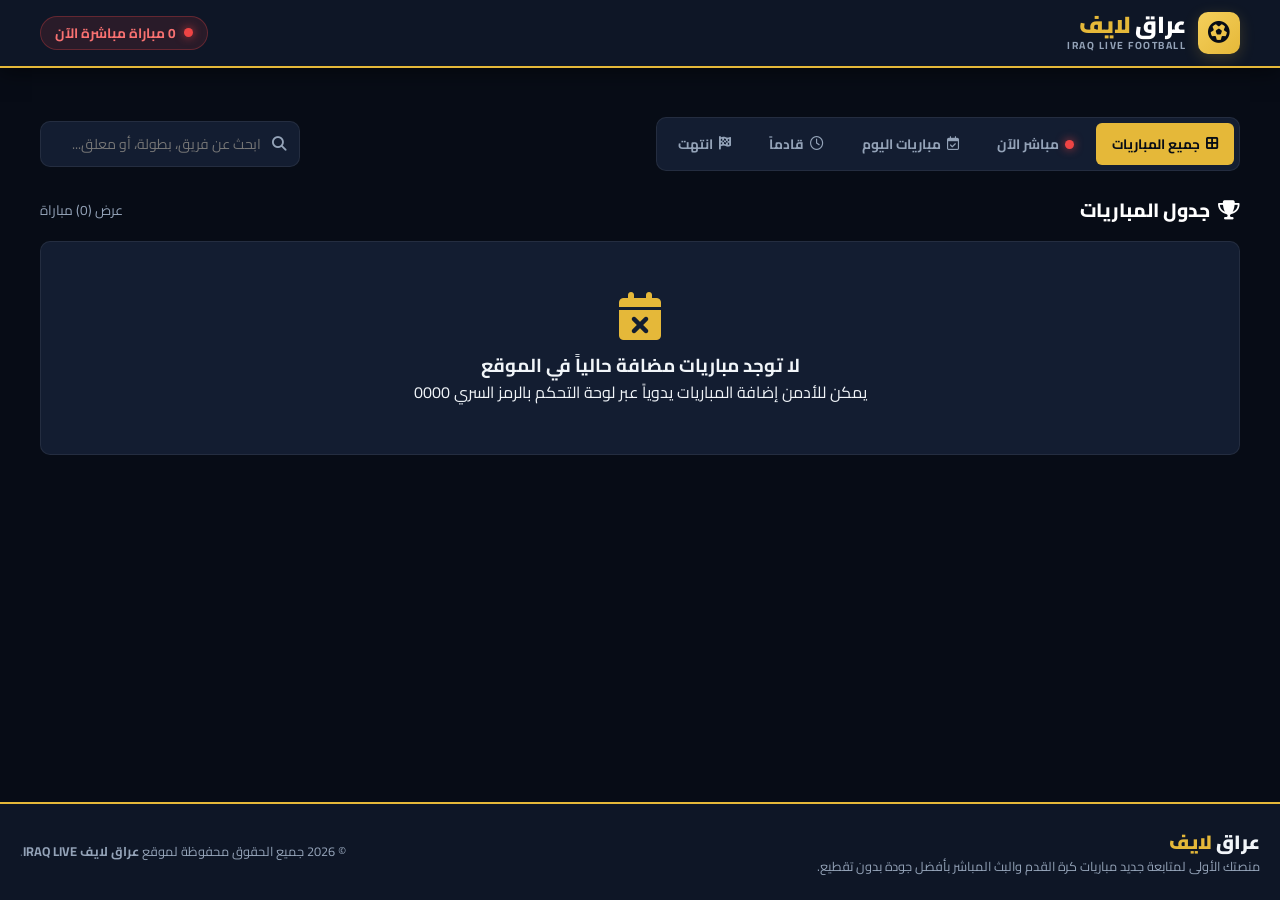
<file: index.html>
<!DOCTYPE html>
<html lang="ar" dir="rtl">
<head>
    <meta charset="UTF-8">
    <meta name="viewport" content="width=device-width, initial-scale=1.0">
    <title>عراق لايف - مشاهدة مباريات كرة القدم بث مباشر</title>
    <meta name="description" content="موقع عراق لايف لمشاهدة مباريات كرة القدم اليوم بث مباشر بدون تقطيع، الدوري العراقي الممتاز، البطولات العربية والأوروبية.">
    
    <!-- Google Fonts: Cairo & Readex Pro -->
    <link rel="preconnect" href="https://fonts.googleapis.com">
    <link rel="preconnect" href="https://fonts.gstatic.com" crossorigin>
    <link href="https://fonts.googleapis.com/css2?family=Cairo:wght@400;600;700;800;900&family=Readex+Pro:wght@400;500;600;700&display=swap" rel="stylesheet">
    
    <!-- FontAwesome Icons -->
    <link rel="stylesheet" href="https://cdnjs.cloudflare.com/ajax/libs/font-awesome/6.5.1/css/all.min.css">
    
    <!-- Stylesheet -->
    <link rel="stylesheet" href="styles.css">
</head>
<body>

    <!-- Header Navigation Bar -->
    <header class="main-header">
        <div class="header-container">
            <!-- Secret Trigger on Brand Logo: Triple Click or Click Logo Icon -->
            <a href="index.html" class="brand-logo" id="brandLogo" title="عراق لايف">
                <div class="logo-icon" id="secretLogoTrigger">
                    <i class="fa-solid fa-futbol"></i>
                </div>
                <div class="logo-text">
                    <h1>عراق <span>لايف</span></h1>
                    <span class="logo-tagline">IRAQ LIVE FOOTBALL</span>
                </div>
            </a>

            <div class="header-stats">
                <div class="stat-badge live-pulse">
                    <span class="pulse-dot"></span>
                    <span class="stat-text"><strong id="liveMatchesCount">0</strong> مباراة مباشرة الآن</span>
                </div>
            </div>

            <!-- Removed Public Admin Button from Header -->
        </div>
    </header>

    <!-- Main Content Container -->
    <main class="main-container">

        <!-- Hero Featured Match Banner -->
        <section class="hero-featured" id="heroFeaturedSection">
            <!-- Dynamic Featured Match Content -->
        </section>

        <!-- Filter & Search Section -->
        <section class="controls-section">
            <div class="filter-tabs" id="filterTabs">
                <button class="filter-btn active" data-filter="all">
                    <i class="fa-solid fa-border-all"></i> جميع المباريات
                </button>
                <button class="filter-btn live-filter" data-filter="live">
                    <span class="pulse-dot"></span> مباشر الآن
                </button>
                <button class="filter-btn" data-filter="today">
                    <i class="fa-regular fa-calendar-check"></i> مباريات اليوم
                </button>
                <button class="filter-btn" data-filter="upcoming">
                    <i class="fa-regular fa-clock"></i> قادماً
                </button>
                <button class="filter-btn" data-filter="finished">
                    <i class="fa-solid fa-flag-checkered"></i> انتهت
                </button>
            </div>

            <div class="search-box">
                <i class="fa-solid fa-magnifying-glass search-icon"></i>
                <input type="text" id="searchInput" placeholder="ابحث عن فريق، بطولة، أو معلق...">
            </div>
        </section>

        <!-- Match List / Grid Container -->
        <section class="matches-section">
            <div class="section-title">
                <h2><i class="fa-solid fa-trophy gold-icon"></i> جدول المباريات</h2>
                <span class="matches-count-label" id="matchesCountLabel">جاري التحميل...</span>
            </div>

            <div class="matches-grid" id="matchesGrid">
                <!-- Dynamic Match Cards -->
            </div>

            <div class="empty-state hidden" id="emptyState">
                <i class="fa-solid fa-calendar-xmark"></i>
                <h3>لا توجد مباريات مضافة حالياً في الموقع</h3>
                <p>يمكن للأدمن إضافة المباريات يدوياً عبر لوحة التحكم بالرمز السري 0000</p>
            </div>

        </section>
    </main>

    <!-- Footer -->
    <footer class="main-footer">
        <div class="footer-container">
            <div class="footer-brand">
                <h3>عراق <span>لايف</span></h3>
                <p>منصتك الأولى لمتابعة جديد مباريات كرة القدم والبث المباشر بأفضل جودة بدون تقطيع.</p>
            </div>
            <div class="footer-copy">
                <p>&copy; 2026 جميع الحقوق محفوظة لموقع <strong>عراق لايف IRAQ LIVE</strong><span id="secretFooterDot" style="cursor:pointer; opacity:0.6;">.</span></p>
            </div>
        </div>
    </footer>

    <!-- Secret Admin Password Modal (Triggers via key shortcut 0000, logo click, or secret dot) -->
    <div class="modal-overlay hidden" id="adminLoginModal">
        <div class="modal-card login-modal-card">
            <div class="modal-header">
                <h3><i class="fa-solid fa-user-shield gold-icon"></i> الدخول لوحة الأدمن</h3>
                <button class="modal-close-btn" id="closeAdminLoginModal">&times;</button>
            </div>
            <div class="modal-body text-center">
                <div class="lock-avatar">
                    <i class="fa-solid fa-shield-halved"></i>
                </div>
                <p class="login-instruction">أدخل الرقم السري للوصول للوحة التحكم وإدارة المباريات والنتائج</p>

                <form id="adminLoginForm">
                    <div class="pin-input-group">
                        <input type="password" id="adminPinInput" maxlength="6" placeholder="أدخل الرقم السري" autocomplete="off" autofocus>
                        <button type="submit" class="btn-gold-submit">
                            دخول <i class="fa-solid fa-arrow-left"></i>
                        </button>
                    </div>
                    <div class="error-msg hidden" id="adminLoginError">
                        <i class="fa-solid fa-triangle-exclamation"></i> الرقم السري غير صحيح! حاول مجدداً.
                    </div>
                </form>
            </div>
        </div>
    </div>

    <!-- Admin Dashboard Drawer Panel -->
    <div class="admin-panel-drawer hidden" id="adminPanel">
        <div class="admin-panel-header">
            <div class="admin-title">
                <h2><i class="fa-solid fa-sliders gold-icon"></i> لوحة تحكم المباريات - <span>عراق لايف</span></h2>
                <span class="admin-status-badge"><i class="fa-solid fa-check-circle"></i> تم تسجيل الدخول بأمان</span>
            </div>
            <div class="admin-actions">
                <button class="btn-reset-data" id="resetDataBtn" title="استعادة المباريات الافتراضية">
                    <i class="fa-solid fa-rotate-left"></i> استعادة المباريات المبدئية
                </button>
                <button class="btn-close-admin" id="closeAdminPanelBtn">
                    إغلاق اللوحة <i class="fa-solid fa-xmark"></i>
                </button>
            </div>
        </div>

        <div class="admin-panel-content">
            <!-- Form Card for Add / Edit Match -->
            <div class="admin-card form-card">
                <div class="admin-card-header">
                    <h3 id="formTitle"><i class="fa-solid fa-plus-circle gold-icon"></i> إضافة مباراة جديدة</h3>
                    <button class="btn-cancel-edit hidden" id="cancelEditBtn"><i class="fa-solid fa-xmark"></i> إلغاء التعديل</button>
                </div>
                
                <form id="matchForm" class="match-form">
                    <input type="hidden" id="matchIdInput">

                    <div class="form-grid">
                        <div class="form-group span-2">
                            <label for="tournamentInput"><i class="fa-solid fa-trophy"></i> البطولة / الدوري</label>
                            <input type="text" id="tournamentInput" placeholder="مثال: الدوري العراقي الممتاز، دوري أبطال آسيا..." required>
                        </div>

                        <div class="form-group">
                            <label for="team1Input"><i class="fa-solid fa-shield"></i> الفريق الأول (المستضيف)</label>
                            <input type="text" id="team1Input" placeholder="مثال: القوة الجوية" required>
                        </div>
                        <div class="form-group">
                            <label for="logoFile1Input"><i class="fa-solid fa-upload"></i> اختر شعار الفريق الأول من جهازك</label>
                            <div class="file-upload-wrapper">
                                <input type="file" id="logoFile1Input" accept="image/*" class="file-input-hidden">
                                <label for="logoFile1Input" class="btn-file-select">
                                    <i class="fa-solid fa-image"></i> اختر صورة من الجهاز
                                </label>
                                <div class="logo-preview-box" id="logo1Preview">
                                    <span>لا توجد صورة</span>
                                </div>
                            </div>
                        </div>

                        <div class="form-group">
                            <label for="team2Input"><i class="fa-solid fa-shield"></i> الفريق الثاني (الضيف)</label>
                            <input type="text" id="team2Input" placeholder="مثال: الشرطة" required>
                        </div>
                        <div class="form-group">
                            <label for="logoFile2Input"><i class="fa-solid fa-upload"></i> اختر شعار الفريق الثاني من جهازك</label>
                            <div class="file-upload-wrapper">
                                <input type="file" id="logoFile2Input" accept="image/*" class="file-input-hidden">
                                <label for="logoFile2Input" class="btn-file-select">
                                    <i class="fa-solid fa-image"></i> اختر صورة من الجهاز
                                </label>
                                <div class="logo-preview-box" id="logo2Preview">
                                    <span>لا توجد صورة</span>
                                </div>
                            </div>
                        </div>

                        <div class="form-group span-2">
                            <label for="statusInput"><i class="fa-solid fa-signal"></i> حالة المباراة</label>
                            <select id="statusInput" required>
                                <option value="live">مباشر الآن 🔴</option>
                                <option value="upcoming">قادماً / لم تبدأ ⏳</option>
                                <option value="finished">انتهت 🏁</option>
                            </select>
                        </div>

                        <div class="form-group span-2">
                            <label><i class="fa-solid fa-calculator"></i> نتيجة المباراة (التحكم بزر الزائد والناقص)</label>
                            <div class="form-score-controller">
                                <div class="score-team-box">
                                    <span class="score-team-title" id="formTeam1Name">الفريق الأول</span>
                                    <div class="counter-control">
                                        <button type="button" class="btn-counter" id="formScore1Minus"><i class="fa-solid fa-minus"></i></button>
                                        <input type="number" id="score1Input" value="0" min="0" readonly>
                                        <button type="button" class="btn-counter btn-plus" id="formScore1Plus"><i class="fa-solid fa-plus"></i></button>
                                    </div>
                                </div>

                                <div class="score-vs-divider">VS</div>

                                <div class="score-team-box">
                                    <span class="score-team-title" id="formTeam2Name">الفريق الثاني</span>
                                    <div class="counter-control">
                                        <button type="button" class="btn-counter" id="formScore2Minus"><i class="fa-solid fa-minus"></i></button>
                                        <input type="number" id="score2Input" value="0" min="0" readonly>
                                        <button type="button" class="btn-counter btn-plus" id="formScore2Plus"><i class="fa-solid fa-plus"></i></button>
                                    </div>
                                </div>
                            </div>
                        </div>

                        <div class="form-group">
                            <label for="matchTimeInput"><i class="fa-regular fa-clock"></i> توقيت المباراة</label>
                            <input type="text" id="matchTimeInput" placeholder="مثال: 08:30 مساءً / اليوم" required>
                        </div>

                        <div class="form-group">
                            <label for="channelInput"><i class="fa-solid fa-tv"></i> القناة الناقلة</label>
                            <input type="text" id="channelInput" placeholder="مثال: الرابعة العراقية HD" required>
                        </div>

                        <div class="form-group span-2">
                            <label for="commentatorInput"><i class="fa-solid fa-microphone"></i> المعلق</label>
                            <input type="text" id="commentatorInput" placeholder="مثال: علي لفته" required>
                        </div>

                        <div class="form-group span-2">
                            <label for="streamLinkInput"><i class="fa-solid fa-video"></i> رابط البث المباشر الرئيسي (رابط video / iframe / YouTube)</label>
                            <textarea id="streamLinkInput" rows="2" placeholder="ضع رابط الفيديو أو كود Embed iFrame للبث هنا..."></textarea>
                        </div>

                        <div class="form-group span-2">
                            <label for="streamLink2Input"><i class="fa-solid fa-server"></i> رابط سيرفر البث الثاني (اختياري)</label>
                            <input type="text" id="streamLink2Input" placeholder="رابط سيرفر احتياطي...">
                        </div>

                        <div class="form-group span-2 checkbox-group">
                            <label class="custom-checkbox">
                                <input type="checkbox" id="isFeaturedInput">
                                <span class="checkmark"></span>
                                <span class="checkbox-text"><i class="fa-solid fa-star gold-icon"></i> تثبيت المباراة كمباراة القمة في أعلى الصفحة (Hero Banner)</span>
                            </label>
                        </div>
                    </div>

                    <div class="form-actions">
                        <button type="submit" class="btn-save-match" id="saveMatchBtn">
                            <i class="fa-solid fa-floppy-disk"></i> حفظ المباراة
                        </button>
                    </div>
                </form>
            </div>

            <!-- Existing Matches Table -->
            <div class="admin-card table-card">
                <div class="admin-card-header">
                    <h3><i class="fa-solid fa-list-check gold-icon"></i> قائمة المباريات المضافة (تحديث النتيجة فوراً بأزرار + و -)</h3>
                </div>
                <div class="table-responsive">
                    <table class="admin-matches-table">
                        <thead>
                            <tr>
                                <th>المباراة والتعديل السريع للنتيجة (+ / -)</th>
                                <th>البطولة</th>
                                <th>الحالة</th>
                                <th>التوقيت</th>
                                <th>القناة والمعلق</th>
                                <th>الإجراءات</th>
                            </tr>
                        </thead>
                        <tbody id="adminMatchesTableBody">
                            <!-- Dynamic Rows -->
                        </tbody>
                    </table>
                </div>
            </div>
        </div>
    </div>

    <!-- JavaScript Bundle -->
    <script src="app.js"></script>
</body>
</html>
</file>
<file: styles.css>
/* =============================================================
   عراق لايف - IRAQ LIVE FOOTBALL PORTAL
   Handcrafted Authentic Sports Media Design System (2026)
============================================================= */

:root {
    /* Color Palette - Deep Obsidian Dark & Iraqi Metallic Gold */
    --bg-body: #070c16;
    --bg-header: #0e1626;
    --bg-card: #131d31;
    --bg-card-hover: #19263e;
    --bg-surface: #0a111f;
    --bg-input: #080d19;

    /* Accents */
    --gold-primary: #e5b839;
    --gold-hover: #f3c748;
    --gold-dark: #b38a1e;
    --gold-subtle: rgba(229, 184, 57, 0.15);
    
    --live-red: #ef4444;
    --live-red-bg: rgba(239, 68, 68, 0.12);
    --green-emerald: #10b981;
    
    /* Text Colors */
    --text-main: #f1f5f9;
    --text-muted: #94a3b8;
    --text-subtle: #64748b;
    --text-gold: #f5cf5b;

    /* Crisp Handcrafted Borders & Shadows */
    --border-main: 1px solid rgba(255, 255, 255, 0.07);
    --border-gold: 1px solid rgba(229, 184, 57, 0.3);
    --border-gold-strong: 1px solid #e5b839;
    --shadow-card: 0 4px 20px rgba(0, 0, 0, 0.4);
    --shadow-gold: 0 4px 15px rgba(229, 184, 57, 0.2);

    /* Typography & Radii */
    --font-arabic: 'Cairo', system-ui, -apple-system, sans-serif;
    --radius-sm: 6px;
    --radius-md: 10px;
    --radius-lg: 14px;
    --radius-pill: 50px;
    --transition: all 0.2s ease-in-out;
}

/* Reset & Core Setup */
*, *::before, *::after {
    margin: 0;
    padding: 0;
    box-sizing: border-box;
}

body {
    font-family: var(--font-arabic);
    background-color: var(--bg-body);
    color: var(--text-main);
    line-height: 1.5;
    direction: rtl;
    min-height: 100vh;
    display: flex;
    flex-direction: column;
    -webkit-font-smoothing: antialiased;
}

a {
    color: inherit;
    text-decoration: none;
}

button, input, select, textarea {
    font-family: inherit;
    outline: none;
    border: none;
}

button {
    cursor: pointer;
    transition: var(--transition);
}

.hidden {
    display: none !important;
}

.gold-text {
    color: var(--gold-primary);
}

.pulse-dot {
    width: 9px;
    height: 9px;
    background-color: var(--live-red);
    border-radius: 50%;
    display: inline-block;
    box-shadow: 0 0 10px rgba(239, 68, 68, 0.8);
    animation: livePulse 1.6s infinite ease-in-out;
}

@keyframes livePulse {
    0% { transform: scale(0.95); opacity: 0.8; }
    50% { transform: scale(1.2); opacity: 1; }
    100% { transform: scale(0.95); opacity: 0.8; }
}

/* =============================================================
   1. Header Navigation Bar
============================================================= */
.main-header {
    background-color: var(--bg-header);
    border-bottom: 2px solid var(--gold-primary);
    box-shadow: 0 4px 20px rgba(0, 0, 0, 0.5);
    position: sticky;
    top: 0;
    z-index: 100;
}

.header-container {
    max-width: 1240px;
    margin: 0 auto;
    padding: 12px 20px;
    display: flex;
    align-items: center;
    justify-content: space-between;
}

.brand-logo {
    display: flex;
    align-items: center;
    gap: 12px;
}

.logo-icon {
    width: 42px;
    height: 42px;
    background: linear-gradient(135deg, #f5cf5b 0%, #e5b839 100%);
    color: var(--bg-body);
    border-radius: var(--radius-md);
    display: flex;
    align-items: center;
    justify-content: center;
    font-size: 1.35rem;
    box-shadow: var(--shadow-gold);
    cursor: pointer;
}

.logo-text h1 {
    font-size: 1.45rem;
    font-weight: 900;
    color: #ffffff;
    line-height: 1.1;
    letter-spacing: -0.3px;
}

.logo-text h1 span {
    color: var(--gold-primary);
}

.logo-tagline {
    font-size: 0.65rem;
    font-weight: 700;
    color: var(--text-muted);
    letter-spacing: 1.5px;
    display: block;
}

.header-stats .stat-badge {
    background: var(--live-red-bg);
    border: 1px solid rgba(239, 68, 68, 0.3);
    color: #f87171;
    padding: 6px 14px;
    border-radius: var(--radius-pill);
    font-size: 0.85rem;
    font-weight: 700;
    display: flex;
    align-items: center;
    gap: 8px;
}

/* =============================================================
   2. Main Layout Container & Date/Filter Bar
============================================================= */
.main-container {
    max-width: 1240px;
    width: 100%;
    margin: 0 auto;
    padding: 24px 20px 60px 20px;
    flex: 1;
}

/* Hero Featured Card */
.hero-featured {
    margin-bottom: 25px;
}

.hero-card {
    background: linear-gradient(180deg, #162238 0%, #0e1728 100%);
    border: var(--border-gold);
    border-radius: var(--radius-lg);
    padding: 24px;
    box-shadow: var(--shadow-card);
    position: relative;
    overflow: hidden;
}

.hero-card::before {
    content: '';
    position: absolute;
    top: 0;
    left: 0;
    right: 0;
    height: 3px;
    background: linear-gradient(90deg, #e5b839, #f5cf5b, #e5b839);
}

.hero-top-badge {
    display: flex;
    align-items: center;
    justify-content: space-between;
    margin-bottom: 20px;
}

.featured-tag {
    background: var(--gold-primary);
    color: var(--bg-body);
    font-weight: 800;
    font-size: 0.78rem;
    padding: 4px 12px;
    border-radius: var(--radius-sm);
    display: inline-flex;
    align-items: center;
    gap: 5px;
}

.tournament-badge {
    color: var(--text-muted);
    font-size: 0.9rem;
    font-weight: 700;
}

.hero-teams-wrapper {
    display: grid;
    grid-template-columns: 1fr auto 1fr;
    align-items: center;
    gap: 15px;
    text-align: center;
    padding: 10px 0;
}

.hero-team {
    display: flex;
    flex-direction: column;
    align-items: center;
    gap: 10px;
}

.team-logo-frame {
    width: 72px;
    height: 72px;
    background: var(--bg-surface);
    border: 1px solid var(--border-subtle);
    border-radius: 50%;
    display: flex;
    align-items: center;
    justify-content: center;
    padding: 10px;
    box-shadow: inset 0 0 10px rgba(0,0,0,0.5);
}

.team-logo-frame img {
    max-width: 100%;
    max-height: 100%;
    object-fit: contain;
}

.team-logo-fallback {
    font-size: 1.8rem;
    color: var(--gold-primary);
}

.team-name {
    font-size: 1.15rem;
    font-weight: 800;
    color: #ffffff;
}

.hero-vs-box {
    display: flex;
    flex-direction: column;
    align-items: center;
    gap: 8px;
}

.hero-score-badge {
    background: var(--bg-surface);
    border: 1px solid var(--border-gold);
    color: var(--gold-primary);
    font-size: 1.7rem;
    font-weight: 900;
    padding: 6px 20px;
    border-radius: var(--radius-md);
    letter-spacing: 2px;
}

.match-status-tag {
    padding: 4px 12px;
    border-radius: var(--radius-pill);
    font-size: 0.8rem;
    font-weight: 700;
}

.match-status-tag.live {
    background: var(--live-red-bg);
    color: var(--live-red);
    border: 1px solid rgba(239, 68, 68, 0.3);
}

.match-status-tag.upcoming {
    background: rgba(59, 130, 246, 0.12);
    color: #60a5fa;
    border: 1px solid rgba(59, 130, 246, 0.3);
}

.match-status-tag.finished {
    background: rgba(100, 116, 139, 0.12);
    color: var(--text-muted);
    border: 1px solid rgba(100, 116, 139, 0.3);
}

.hero-meta-bar {
    margin-top: 20px;
    padding-top: 15px;
    border-top: var(--border-main);
    display: flex;
    align-items: center;
    justify-content: space-between;
    flex-wrap: wrap;
    gap: 12px;
}

.hero-info-item {
    font-size: 0.85rem;
    color: var(--text-muted);
    display: flex;
    align-items: center;
    gap: 6px;
}

.hero-info-item i {
    color: var(--gold-primary);
}

.btn-hero-watch {
    background: var(--gold-primary);
    color: var(--bg-body);
    font-weight: 800;
    padding: 10px 22px;
    border-radius: var(--radius-md);
    font-size: 0.92rem;
    display: inline-flex;
    align-items: center;
    gap: 8px;
    box-shadow: var(--shadow-gold);
}

.btn-hero-watch:hover {
    background: var(--gold-hover);
    transform: translateY(-1px);
}

/* =============================================================
   3. Sports Schedule Filters & Match Grid
============================================================= */
.controls-section {
    display: flex;
    align-items: center;
    justify-content: space-between;
    gap: 15px;
    margin-bottom: 25px;
    flex-wrap: wrap;
}

.filter-tabs {
    display: flex;
    align-items: center;
    gap: 6px;
    background: var(--bg-card);
    padding: 5px;
    border-radius: var(--radius-md);
    border: var(--border-main);
    overflow-x: auto;
}

.filter-btn {
    background: transparent;
    color: var(--text-muted);
    padding: 8px 16px;
    border-radius: var(--radius-sm);
    font-weight: 700;
    font-size: 0.85rem;
    display: flex;
    align-items: center;
    gap: 6px;
    white-space: nowrap;
}

.filter-btn.active {
    background: var(--gold-primary);
    color: var(--bg-body);
}

.search-box {
    position: relative;
    min-width: 260px;
}

.search-icon {
    position: absolute;
    right: 14px;
    top: 50%;
    transform: translateY(-50%);
    color: var(--text-muted);
    font-size: 0.9rem;
}

.search-box input {
    width: 100%;
    background: var(--bg-card);
    border: var(--border-main);
    color: var(--text-main);
    padding: 9px 38px 9px 14px;
    border-radius: var(--radius-md);
    font-size: 0.88rem;
}

.search-box input:focus {
    border-color: var(--gold-primary);
}

/* Matches Grid & Cards */
.matches-section {
    margin-bottom: 40px;
}

.section-title {
    display: flex;
    align-items: center;
    justify-content: space-between;
    margin-bottom: 16px;
}

.section-title h2 {
    font-size: 1.2rem;
    font-weight: 800;
    color: #ffffff;
    display: flex;
    align-items: center;
    gap: 8px;
}

.matches-count-label {
    color: var(--text-muted);
    font-size: 0.85rem;
}

.matches-grid {
    display: grid;
    grid-template-columns: repeat(auto-fill, minmax(340px, 1fr));
    gap: 18px;
}

.match-card {
    background: var(--bg-card);
    border: var(--border-main);
    border-radius: var(--radius-md);
    padding: 16px;
    display: flex;
    flex-direction: column;
    gap: 12px;
    transition: var(--transition);
    box-shadow: var(--shadow-card);
}

.match-card:hover {
    background: var(--bg-card-hover);
    border-color: rgba(229, 184, 57, 0.4);
}

.match-card-header {
    display: flex;
    align-items: center;
    justify-content: space-between;
    border-bottom: 1px dashed rgba(255, 255, 255, 0.08);
    padding-bottom: 10px;
}

.card-tournament {
    font-size: 0.82rem;
    font-weight: 700;
    color: var(--gold-primary);
    white-space: nowrap;
    overflow: hidden;
    text-overflow: ellipsis;
    max-width: 200px;
}

.match-card-body {
    display: grid;
    grid-template-columns: 1fr auto 1fr;
    align-items: center;
    gap: 10px;
    padding: 4px 0;
}

.card-team {
    display: flex;
    flex-direction: column;
    align-items: center;
    gap: 6px;
    text-align: center;
}

.card-team-logo {
    width: 46px;
    height: 46px;
    background: var(--bg-surface);
    border: var(--border-main);
    border-radius: 50%;
    display: flex;
    align-items: center;
    justify-content: center;
    padding: 6px;
}

.card-team-logo img {
    max-width: 100%;
    max-height: 100%;
    object-fit: contain;
}

.card-team-name {
    font-size: 0.9rem;
    font-weight: 700;
    color: #ffffff;
}

.card-score-box {
    display: flex;
    flex-direction: column;
    align-items: center;
    gap: 4px;
}

.score-pill {
    background: var(--bg-surface);
    border: 1px solid var(--border-gold);
    color: var(--gold-primary);
    font-weight: 800;
    font-size: 1.1rem;
    padding: 4px 14px;
    border-radius: var(--radius-sm);
}

.match-time-label {
    font-size: 0.72rem;
    color: var(--text-muted);
}

.match-card-footer {
    display: flex;
    align-items: center;
    justify-content: space-between;
    background: rgba(0, 0, 0, 0.2);
    padding: 8px 12px;
    border-radius: var(--radius-sm);
    font-size: 0.78rem;
    color: var(--text-muted);
}

.btn-card-watch {
    width: 100%;
    background: var(--gold-subtle);
    border: 1px solid var(--gold-primary);
    color: var(--gold-primary);
    font-weight: 700;
    padding: 9px;
    border-radius: var(--radius-sm);
    display: flex;
    align-items: center;
    justify-content: center;
    gap: 6px;
    font-size: 0.88rem;
}

.match-card:hover .btn-card-watch {
    background: var(--gold-primary);
    color: var(--bg-body);
}

/* Empty State */
.empty-state {
    text-align: center;
    padding: 50px 20px;
    background: var(--bg-card);
    border-radius: var(--radius-md);
    border: var(--border-main);
}

.empty-state i {
    font-size: 3rem;
    color: var(--gold-primary);
    margin-bottom: 12px;
}

/* =============================================================
   4. Watch Page (watch.html) Specific Layout
============================================================= */
.header-right-group {
    display: flex;
    align-items: center;
    gap: 15px;
}

.btn-back-home {
    background: var(--gold-subtle);
    border: 1px solid var(--gold-primary);
    color: var(--gold-primary);
    padding: 7px 14px;
    border-radius: var(--radius-md);
    font-size: 0.82rem;
    font-weight: 700;
    display: inline-flex;
    align-items: center;
    gap: 6px;
}

.btn-back-home:hover {
    background: var(--gold-primary);
    color: var(--bg-body);
}

.watch-container {
    display: flex;
    flex-direction: column;
    gap: 22px;
}

.watch-scoreboard-card {
    background: var(--bg-card);
    border: var(--border-gold);
    border-radius: var(--radius-md);
    padding: 20px;
    box-shadow: var(--shadow-card);
}

.scoreboard-top {
    display: flex;
    align-items: center;
    justify-content: space-between;
    margin-bottom: 15px;
    border-bottom: 1px dashed rgba(255, 255, 255, 0.08);
    padding-bottom: 10px;
}

.scoreboard-teams {
    display: grid;
    grid-template-columns: 1fr auto 1fr;
    align-items: center;
    gap: 15px;
    text-align: center;
}

.scoreboard-team-name {
    font-size: 1.25rem;
    font-weight: 800;
    color: #ffffff;
}

.scoreboard-vs-box {
    display: flex;
    flex-direction: column;
    align-items: center;
    gap: 6px;
}

.scoreboard-score-pill {
    background: var(--bg-surface);
    border: 1px solid var(--gold-primary);
    color: var(--gold-primary);
    font-size: 1.9rem;
    font-weight: 900;
    padding: 6px 22px;
    border-radius: var(--radius-md);
    letter-spacing: 3px;
}

/* Video Stage */
.player-wrapper-card {
    background: #000000;
    border: var(--border-gold);
    border-radius: var(--radius-md);
    overflow: hidden;
    box-shadow: var(--shadow-card);
}

.video-container {
    position: relative;
    width: 100%;
    padding-top: 56.25%;
    background: #000000;
}

.video-container iframe, 
.video-container video, 
.video-placeholder {
    position: absolute;
    top: 0;
    left: 0;
    width: 100%;
    height: 100%;
    border: none;
}

.video-placeholder {
    display: flex;
    flex-direction: column;
    align-items: center;
    justify-content: center;
    gap: 12px;
    background: #090f1b;
    color: var(--text-muted);
    text-align: center;
    padding: 20px;
}

.video-placeholder i {
    font-size: 3rem;
    color: var(--gold-primary);
}

.server-selector {
    padding: 12px 18px;
    background: var(--bg-header);
    border-top: var(--border-main);
    display: flex;
    align-items: center;
    gap: 12px;
    flex-wrap: wrap;
}

.server-label {
    font-size: 0.82rem;
    font-weight: 700;
    color: var(--text-muted);
}

.server-buttons {
    display: flex;
    gap: 8px;
}

.server-btn {
    background: var(--bg-card);
    border: var(--border-main);
    color: var(--text-main);
    padding: 6px 12px;
    border-radius: var(--radius-sm);
    font-size: 0.8rem;
    font-weight: 600;
}

.server-btn.active {
    background: var(--gold-primary);
    color: var(--bg-body);
    font-weight: 800;
}

/* Details Section */
.details-grid {
    display: grid;
    grid-template-columns: repeat(auto-fit, minmax(220px, 1fr));
    gap: 14px;
}

.detail-card {
    background: var(--bg-card);
    border: var(--border-main);
    border-radius: var(--radius-md);
    padding: 14px 16px;
    display: flex;
    align-items: center;
    gap: 12px;
}

.detail-icon {
    width: 40px;
    height: 40px;
    background: var(--gold-subtle);
    border: 1px solid var(--gold-primary);
    border-radius: var(--radius-sm);
    display: flex;
    align-items: center;
    justify-content: center;
    font-size: 1.1rem;
    color: var(--gold-primary);
}

.detail-info label {
    display: block;
    font-size: 0.75rem;
    color: var(--text-muted);
}

.detail-info strong {
    font-size: 0.95rem;
    color: #ffffff;
}

.link-view-all {
    color: var(--gold-primary);
    font-size: 0.85rem;
    font-weight: 700;
}

/* =============================================================
   5. Modals & Admin Dashboard
============================================================= */
.modal-overlay {
    position: fixed;
    top: 0;
    left: 0;
    right: 0;
    bottom: 0;
    background: rgba(0, 0, 0, 0.8);
    backdrop-filter: blur(4px);
    z-index: 2000;
    display: flex;
    align-items: center;
    justify-content: center;
    padding: 20px;
}

.modal-card {
    background: var(--bg-card);
    border: var(--border-gold);
    border-radius: var(--radius-lg);
    width: 100%;
    max-width: 400px;
    overflow: hidden;
    box-shadow: var(--shadow-card);
}

.modal-header {
    background: var(--bg-header);
    padding: 14px 20px;
    border-bottom: var(--border-main);
    display: flex;
    align-items: center;
    justify-content: space-between;
}

.modal-header h3 {
    font-size: 1rem;
    font-weight: 800;
}

.modal-close-btn {
    background: transparent;
    color: var(--text-muted);
    font-size: 1.5rem;
    line-height: 1;
}

.modal-body {
    padding: 20px;
}

.lock-avatar {
    width: 60px;
    height: 60px;
    background: var(--gold-subtle);
    border: 1px solid var(--gold-primary);
    border-radius: 50%;
    display: flex;
    align-items: center;
    justify-content: center;
    margin: 0 auto 12px auto;
    font-size: 1.6rem;
    color: var(--gold-primary);
}

.login-instruction {
    font-size: 0.85rem;
    color: var(--text-muted);
    margin-bottom: 16px;
}

.pin-input-group {
    display: flex;
    gap: 8px;
}

.pin-input-group input {
    flex: 1;
    background: var(--bg-body);
    border: 1px solid var(--border-gold);
    color: #ffffff;
    padding: 10px;
    border-radius: var(--radius-md);
    font-size: 1.1rem;
    text-align: center;
    letter-spacing: 4px;
}

.btn-gold-submit {
    background: var(--gold-primary);
    color: var(--bg-body);
    font-weight: 800;
    padding: 10px 18px;
    border-radius: var(--radius-md);
}

.error-msg {
    color: var(--live-red);
    font-size: 0.82rem;
    font-weight: 600;
    margin-top: 10px;
}

/* Admin Dashboard Drawer */
.admin-panel-drawer {
    position: fixed;
    top: 0;
    left: 0;
    right: 0;
    bottom: 0;
    background: var(--bg-body);
    z-index: 3000;
    overflow-y: auto;
    display: flex;
    flex-direction: column;
}

.admin-panel-header {
    background: var(--bg-header);
    border-bottom: 2px solid var(--gold-primary);
    padding: 16px 24px;
    display: flex;
    align-items: center;
    justify-content: space-between;
    position: sticky;
    top: 0;
    z-index: 10;
}

.admin-title h2 {
    font-size: 1.25rem;
    font-weight: 800;
}

.admin-title h2 span {
    color: var(--gold-primary);
}

.admin-status-badge {
    font-size: 0.78rem;
    color: var(--green-emerald);
    font-weight: 600;
}

.admin-actions {
    display: flex;
    gap: 10px;
}

.btn-reset-data {
    background: rgba(239, 68, 68, 0.12);
    border: 1px solid rgba(239, 68, 68, 0.3);
    color: var(--live-red);
    padding: 7px 14px;
    border-radius: var(--radius-md);
    font-size: 0.82rem;
    font-weight: 600;
}

.btn-close-admin {
    background: rgba(255, 255, 255, 0.08);
    color: #ffffff;
    padding: 7px 16px;
    border-radius: var(--radius-md);
    font-weight: 700;
    font-size: 0.85rem;
}

.admin-panel-content {
    max-width: 1240px;
    width: 100%;
    margin: 0 auto;
    padding: 24px 20px 60px 20px;
    display: flex;
    flex-direction: column;
    gap: 24px;
}

.admin-card {
    background: var(--bg-card);
    border: var(--border-main);
    border-radius: var(--radius-md);
    padding: 20px;
}

.admin-card-header {
    display: flex;
    align-items: center;
    justify-content: space-between;
    margin-bottom: 18px;
    border-bottom: var(--border-main);
    padding-bottom: 12px;
}

.admin-card-header h3 {
    font-size: 1.1rem;
    font-weight: 800;
}

.btn-cancel-edit {
    background: rgba(255, 255, 255, 0.08);
    color: var(--text-muted);
    padding: 5px 12px;
    border-radius: var(--radius-sm);
    font-size: 0.8rem;
}

.match-form .form-grid {
    display: grid;
    grid-template-columns: repeat(2, 1fr);
    gap: 16px;
}

.form-group {
    display: flex;
    flex-direction: column;
    gap: 6px;
}

.form-group.span-2 {
    grid-column: span 2;
}

.form-group label {
    font-size: 0.82rem;
    font-weight: 700;
    color: var(--text-muted);
}

.form-group input, 
.form-group select, 
.form-group textarea {
    background: var(--bg-body);
    border: var(--border-main);
    color: #ffffff;
    padding: 10px 14px;
    border-radius: var(--radius-md);
    font-size: 0.88rem;
}

.form-group input:focus, 
.form-group select:focus, 
.form-group textarea:focus {
    border-color: var(--gold-primary);
}

/* File Upload UI */
.file-upload-wrapper {
    display: flex;
    align-items: center;
    gap: 12px;
}

.file-input-hidden {
    display: none;
}

.btn-file-select {
    background: var(--gold-subtle);
    border: 1px dashed var(--gold-primary);
    color: var(--gold-primary);
    padding: 8px 14px;
    border-radius: var(--radius-md);
    font-size: 0.82rem;
    font-weight: 700;
    cursor: pointer;
    display: inline-flex;
    align-items: center;
    gap: 6px;
}

.btn-file-select:hover {
    background: var(--gold-primary);
    color: var(--bg-body);
}

.logo-preview-box {
    width: 42px;
    height: 42px;
    background: var(--bg-body);
    border: var(--border-main);
    border-radius: 50%;
    display: flex;
    align-items: center;
    justify-content: center;
    overflow: hidden;
    padding: 3px;
    font-size: 0.6rem;
    color: var(--text-muted);
}

.logo-preview-box img {
    max-width: 100%;
    max-height: 100%;
    object-fit: contain;
}

/* Counter Controls (+ / -) */
.form-score-controller {
    background: var(--bg-body);
    border: var(--border-main);
    border-radius: var(--radius-md);
    padding: 12px 18px;
    display: flex;
    align-items: center;
    justify-content: space-around;
}

.score-team-box {
    display: flex;
    flex-direction: column;
    align-items: center;
    gap: 6px;
}

.score-team-title {
    font-size: 0.85rem;
    font-weight: 700;
    color: #ffffff;
}

.counter-control {
    display: flex;
    align-items: center;
    gap: 5px;
    background: var(--bg-card);
    padding: 3px;
    border-radius: var(--radius-md);
    border: 1px solid var(--gold-primary);
}

.btn-counter {
    width: 30px;
    height: 30px;
    background: rgba(239, 68, 68, 0.15);
    border: 1px solid rgba(239, 68, 68, 0.3);
    color: var(--live-red);
    border-radius: var(--radius-sm);
    font-size: 0.9rem;
    font-weight: 800;
    display: flex;
    align-items: center;
    justify-content: center;
}

.btn-counter.btn-plus {
    background: rgba(16, 185, 129, 0.15);
    border-color: rgba(16, 185, 129, 0.3);
    color: var(--green-emerald);
}

.counter-control input {
    width: 40px;
    text-align: center;
    font-size: 1.1rem;
    font-weight: 900;
    color: var(--gold-primary);
    background: transparent;
    border: none;
}

.score-vs-divider {
    font-size: 1.1rem;
    font-weight: 900;
    color: var(--gold-primary);
}

.form-actions {
    margin-top: 20px;
    text-align: left;
}

.btn-save-match {
    background: var(--gold-primary);
    color: var(--bg-body);
    font-weight: 800;
    font-size: 0.95rem;
    padding: 10px 28px;
    border-radius: var(--radius-md);
    box-shadow: var(--shadow-gold);
}

.btn-save-match:hover {
    background: var(--gold-hover);
}

/* Admin Matches Table & Inline Counter Adjuster */
.table-responsive {
    overflow-x: auto;
}

.admin-matches-table {
    width: 100%;
    border-collapse: collapse;
    text-align: right;
    font-size: 0.85rem;
}

.admin-matches-table th {
    background: var(--bg-body);
    padding: 12px;
    color: var(--text-muted);
    font-weight: 700;
    border-bottom: var(--border-main);
}

.admin-matches-table td {
    padding: 12px;
    border-bottom: var(--border-main);
    vertical-align: middle;
}

.table-team-cell {
    font-weight: 700;
}

.tbl-score-controls {
    display: flex;
    align-items: center;
    gap: 10px;
    background: rgba(0, 0, 0, 0.4);
    padding: 6px 10px;
    border-radius: var(--radius-sm);
    border: var(--border-main);
    margin-top: 4px;
    width: fit-content;
}

.tbl-team-score-unit {
    display: flex;
    align-items: center;
    gap: 4px;
}

.tbl-score-num {
    font-weight: 900;
    font-size: 1rem;
    color: var(--gold-primary);
    min-width: 18px;
    text-align: center;
}

.btn-tbl-score {
    width: 24px;
    height: 24px;
    border-radius: 4px;
    display: flex;
    align-items: center;
    justify-content: center;
    font-size: 0.75rem;
    font-weight: 800;
}

.btn-tbl-score.minus {
    background: rgba(239, 68, 68, 0.15);
    color: var(--live-red);
    border: 1px solid rgba(239, 68, 68, 0.3);
}

.btn-tbl-score.plus {
    background: rgba(16, 185, 129, 0.15);
    color: var(--green-emerald);
    border: 1px solid rgba(16, 185, 129, 0.3);
}

.action-btns {
    display: flex;
    gap: 6px;
}

.btn-tbl-edit {
    background: rgba(59, 130, 246, 0.15);
    color: #60a5fa;
    border: 1px solid rgba(59, 130, 246, 0.3);
    padding: 5px 10px;
    border-radius: var(--radius-sm);
    font-size: 0.75rem;
    font-weight: 700;
}

.btn-tbl-delete {
    background: rgba(239, 68, 68, 0.15);
    color: var(--live-red);
    border: 1px solid rgba(239, 68, 68, 0.3);
    padding: 5px 10px;
    border-radius: var(--radius-sm);
    font-size: 0.75rem;
    font-weight: 700;
}

/* Footer Styling */
.main-footer {
    background: var(--bg-header);
    border-top: 2px solid var(--gold-primary);
    padding: 24px 20px;
    margin-top: auto;
}

.footer-container {
    max-width: 1240px;
    margin: 0 auto;
    display: flex;
    align-items: center;
    justify-content: space-between;
    flex-wrap: wrap;
    gap: 15px;
}

.footer-brand h3 {
    font-size: 1.2rem;
    font-weight: 900;
}

.footer-brand h3 span {
    color: var(--gold-primary);
}

.footer-brand p {
    font-size: 0.8rem;
    color: var(--text-muted);
}

.footer-copy {
    font-size: 0.8rem;
    color: var(--text-muted);
}

/* Responsive Rules */
@media (max-width: 992px) {
    .match-form .form-grid {
        grid-template-columns: 1fr;
    }
    
    .form-group.span-2 {
        grid-column: span 1;
    }
    
    .hero-teams-wrapper {
        grid-template-columns: 1fr;
        gap: 20px;
    }
}

@media (max-width: 600px) {
    .header-container {
        padding: 10px 14px;
    }
    
    .logo-text h1 {
        font-size: 1.2rem;
    }
    
    .matches-grid {
        grid-template-columns: 1fr;
    }
    
    .footer-container {
        flex-direction: column;
        text-align: center;
    }
}
</file>
